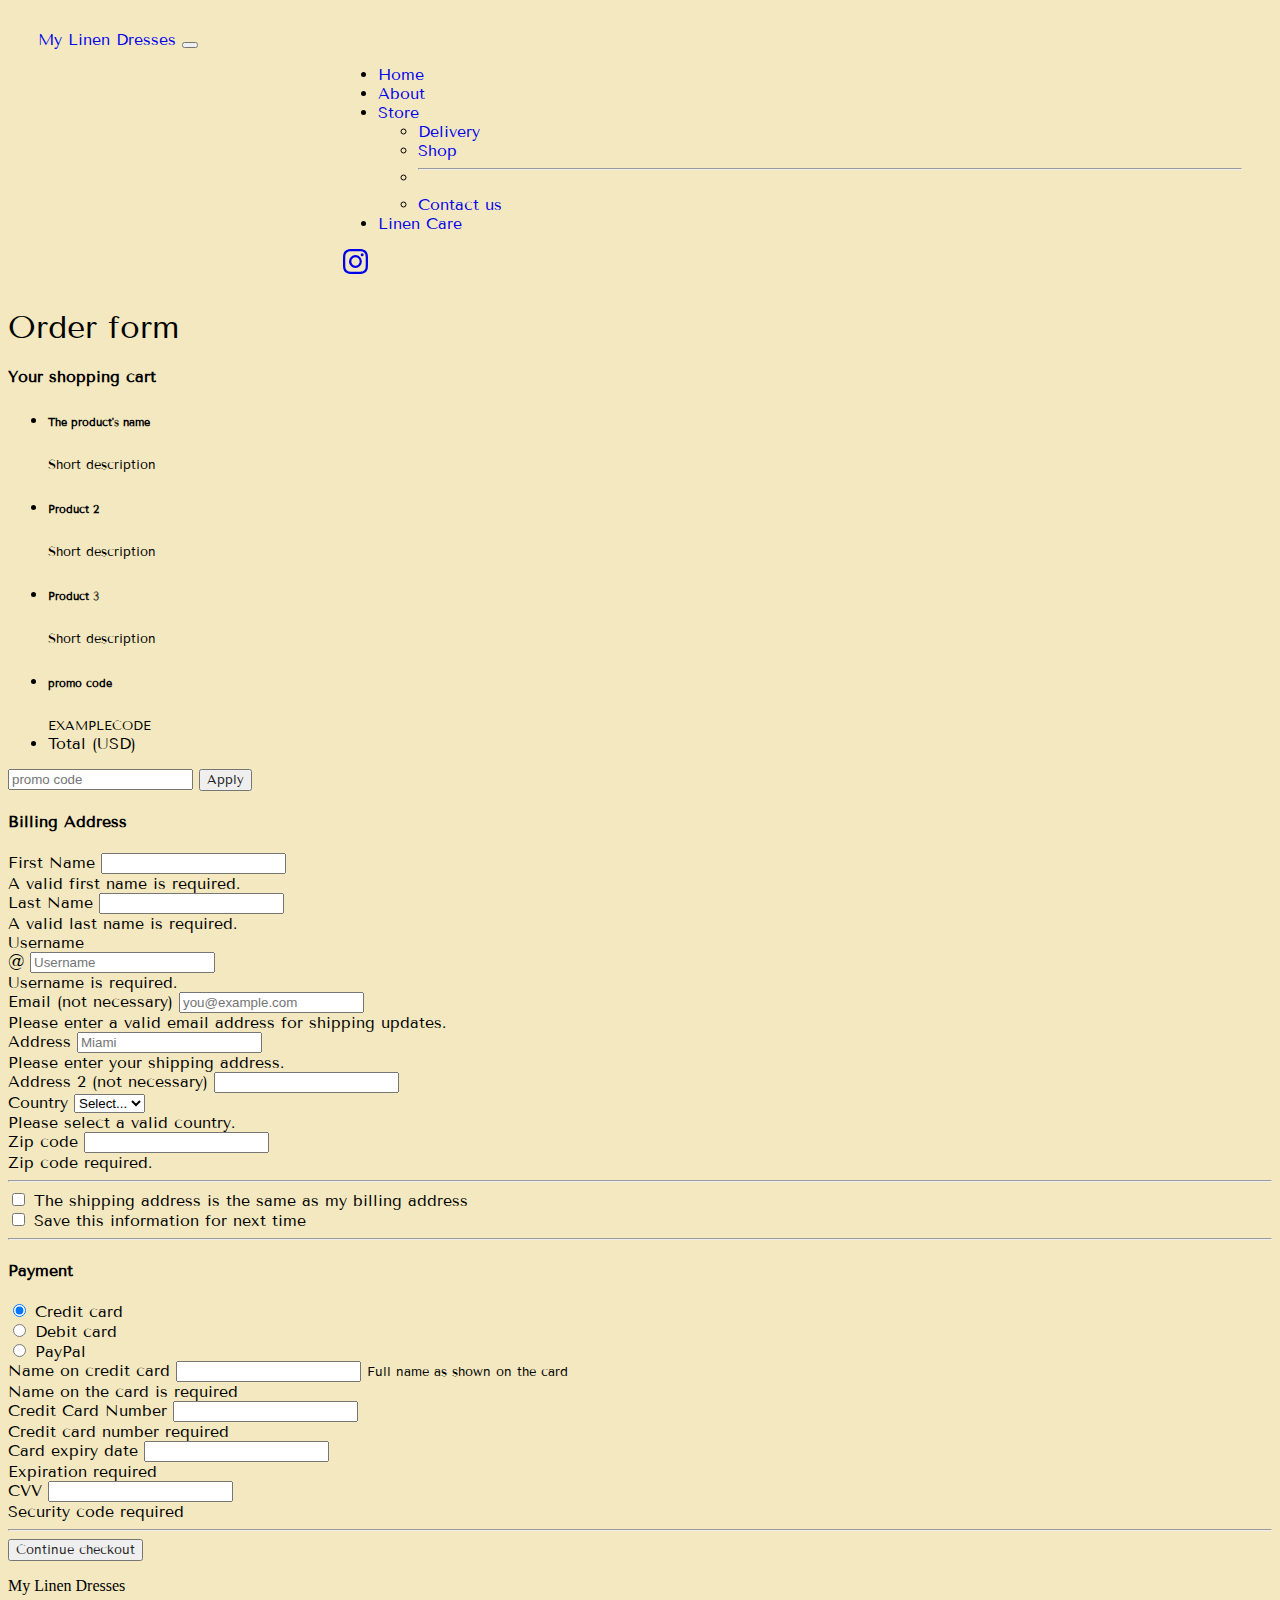
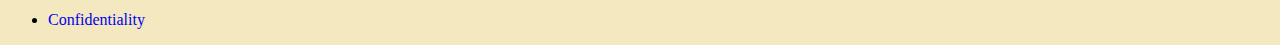
<file: order.html>
<!DOCTYPE html>
<html lang="en">
<head>
    <meta charset="UTF-8">
    <meta http-equiv="X-UA-Compatible" content="IE=edge">
    <meta name="viewport" content="width=device-width, initial-scale=1.0">
    <title>Document</title>
    <link rel="preconnect" href="https://fonts.googleapis.com">
    <link rel="preconnect" href="https://fonts.gstatic.com" crossorigin>
    <link href="https://fonts.googleapis.com/css2?family=Tenor+Sans&display=swap" rel="stylesheet">
    <link href="https://cdn.jsdelivr.net/npm/bootstrap@5.0.2/dist/css/bootstrap.min.css" rel="stylesheet" integrity="sha384-EVSTQN3/azprG1Anm3QDgpJLIm9Nao0Yz1ztcQTwFspd3yD65VohhpuuCOmLASjC" crossorigin="anonymous">
    <script src="https://cdn.jsdelivr.net/npm/bootstrap@5.0.2/dist/js/bootstrap.bundle.min.js" integrity="sha384-MrcW6ZMFYlzcLA8Nl+NtUVF0sA7MsXsP1UyJoMp4YLEuNSfAP+JcXn/tWtIaxVXM" crossorigin="anonymous"></script>
    <link rel="stylesheet" href="style.css">
    
</head>
<body>
    
  <nav class="navbar navbar-expand-lg navbar-light bg-light">
    <div class="container-fluid">
          <a class="navbar-brand text-secondary" href="index.html">My Linen Dresses</a>
          <button class="navbar-toggler" type="button" data-bs-toggle="collapse" data-bs-target="#navbarSupportedContent" aria-controls="navbarSupportedContent" aria-expanded="false" aria-label="Toggle navigation">
            <span class="navbar-toggler-icon"></span>
          </button>
          <div class="collapse navbar-collapse" id="navbarSupportedContent">
            <ul class="navbar-nav me-auto mb-2 mb-lg-0">
              <li class="nav-item" >
                <a class="nav-link active text-secondary" aria-current="page" href="index.html">Home</a>
              </li>
              <li class="nav-item">
                <a class="nav-link active text-secondary" aria-current="page" href="about.html">About</a>
              </li>
              <li class="nav-item dropdown">
                <a class="nav-link dropdown-toggle active text-secondary" href="#" id="navbarDropdown" role="button" data-bs-toggle="dropdown" aria-expanded="false">
                  Store 
                </a>
                <ul class="dropdown-menu" aria-labelledby="navbarDropdown">
                  <li><a class="dropdown-item text-secondary" href="delivery.html">Delivery</a></li>
                  <li><a class="dropdown-item text-secondary" href="shop.html">Shop</a></li>
                  <li><hr class="dropdown-divider text-secondary"></li>
                  <li><a class="dropdown-item text-secondary" href="Mailto:tasha.y@mail.ru" target="_blank ">Contact us</a></li>
                </ul>
              </li>
              <li class="nav-item">
                <a class="nav-link text-secondary" href="care.html">Linen Care</a>
              </li>
            </ul>
            <form class="d-flex">
              <a href="https://www.instagram.com/accounts/login/?force_authentication=1&next=%2Foauth%2Fauthorize%2F%3Fredirect_uri%3Dhttps%253A%252F%252Fbusiness.facebook.com%252Fbusiness%252Finstagram%252Fclaim%252Foauth%252F%26app_id%3D17951132926087090%26response_type%3Dcode%26scope%3Dbasic%26state%3Dq44feh7dDe6HLlwT&platform_app_id=17951132926087090&e_un=bmF0YWxpZWdyb29tZXJfbWlhbWk%3D" target="_blank " >
                <svg xmlns="http://www.w3.org/2000/svg" width="35" height="25" fill="currentColor" class="bi bi-instagram" viewBox="0 0 16 16" >
                  <path d="M8 0C5.829 0 5.556.01 4.703.048 3.85.088 3.269.222 2.76.42a3.917 3.917 0 0 0-1.417.923A3.927 3.927 0 0 0 .42 2.76C.222 3.268.087 3.85.048 4.7.01 5.555 0 5.827 0 8.001c0 2.172.01 2.444.048 3.297.04.852.174 1.433.372 1.942.205.526.478.972.923 1.417.444.445.89.719 1.416.923.51.198 1.09.333 1.942.372C5.555 15.99 5.827 16 8 16s2.444-.01 3.298-.048c.851-.04 1.434-.174 1.943-.372a3.916 3.916 0 0 0 1.416-.923c.445-.445.718-.891.923-1.417.197-.509.332-1.09.372-1.942C15.99 10.445 16 10.173 16 8s-.01-2.445-.048-3.299c-.04-.851-.175-1.433-.372-1.941a3.926 3.926 0 0 0-.923-1.417A3.911 3.911 0 0 0 13.24.42c-.51-.198-1.092-.333-1.943-.372C10.443.01 10.172 0 7.998 0h.003zm-.717 1.442h.718c2.136 0 2.389.007 3.232.046.78.035 1.204.166 1.486.275.373.145.64.319.92.599.28.28.453.546.598.92.11.281.24.705.275 1.485.039.843.047 1.096.047 3.231s-.008 2.389-.047 3.232c-.035.78-.166 1.203-.275 1.485a2.47 2.47 0 0 1-.599.919c-.28.28-.546.453-.92.598-.28.11-.704.24-1.485.276-.843.038-1.096.047-3.232.047s-2.39-.009-3.233-.047c-.78-.036-1.203-.166-1.485-.276a2.478 2.478 0 0 1-.92-.598 2.48 2.48 0 0 1-.6-.92c-.109-.281-.24-.705-.275-1.485-.038-.843-.046-1.096-.046-3.233 0-2.136.008-2.388.046-3.231.036-.78.166-1.204.276-1.486.145-.373.319-.64.599-.92.28-.28.546-.453.92-.598.282-.11.705-.24 1.485-.276.738-.034 1.024-.044 2.515-.045v.002zm4.988 1.328a.96.96 0 1 0 0 1.92.96.96 0 0 0 0-1.92zm-4.27 1.122a4.109 4.109 0 1 0 0 8.217 4.109 4.109 0 0 0 0-8.217zm0 1.441a2.667 2.667 0 1 1 0 5.334 2.667 2.667 0 0 1 0-5.334z"/>
                </svg>
                </a>
            </form>
          </div>
        </div>
      </nav>

    <div class="container">
        <div class="py-5 text-center">
          
          <h1 class="h2">Order form</h1>
          
        </div>
      
        <div class="row g-3">
          <div class="col-md-5 col-lg-4 order-md-last">
            <h4 class="d-flex justify-content-between align-items-center mb-3">
              <span class="text-muted">Your shopping cart</span>
              <span class="badge bg-secondary rounded-pill"></span>
            </h4>
            <ul class="list-group mb-3">
              <li class="list-group-item d-flex justify-content-between lh-sm">
                <div>
                  <h6 class="my-0">The product's name</h6>
                  <small class="text-muted">Short description</small>
                </div>
                <span class="text-muted"></span>
              </li>
              <li class="list-group-item d-flex justify-content-between lh-sm">
                <div>
                  <h6 class="my-0">Product 2</h6>
                  <small class="text-muted">Short description</small>
                </div>
                <span class="text-muted"></span>
              </li>
              <li class="list-group-item d-flex justify-content-between lh-sm">
                <div>
                  <h6 class="my-0">Product 3</h6>
                  <small class="text-muted">Short description</small>
                </div>
                <span class="text-muted"></span>
              </li>
              <li class="list-group-item d-flex justify-content-between bg-light">
                <div class="text-success">
                  <h6 class="my-0">promo code</h6>
                  <small>EXAMPLECODE</small>
                </div>
                <span class="text-success"></span>
              </li>
              <li class="list-group-item d-flex justify-content-between">
                <span>Total (USD)</span>
                <strong></strong>
              </li>
            </ul>
      
            <form class="card p-2">
              <div class="input-group">
                <input type="text" class="form-control" placeholder="promo code">
                <button type="submit" class="btn btn-outline-secondary">Apply</button>
              </div>
            </form>
          </div>
          <div class="col-md-7 col-lg-8">
            <h4 class="mb-3">Billing Address</h4>
            <form class="needs-validation" novalidate="">
              <div class="row g-3">
                <div class="col-sm-6">
                  <label for="firstName" class="form-label">First Name</label>
                  <input type="text" class="form-control" id="firstName" placeholder="" value="" required="">
                  <div class="invalid-feedback">
                    A valid first name is required.
                  </div>
                </div>
      
                <div class="col-sm-6">
                  <label for="lastName" class="form-label">Last Name</label>
                  <input type="text" class="form-control" id="lastName" placeholder="" value="" required="">
                  <div class="invalid-feedback">
                    A valid last name is required.
                  </div>
                </div>
      
                <div class="col-12">
                  <label for="username" class="form-label">Username</label>
                  <div class="input-group">
                    <span class="input-group-text">@</span>
                    <input type="text" class="form-control" id="username" placeholder="Username" required="">
                  <div class="invalid-feedback">
                    Username is required.
                    </div>
                  </div>
                </div>
      
                <div class="col-12">
                  <label for="email" class="form-label">Email <span class="text-muted">(not necessary)</span></label>
                  <input type="email" class="form-control" id="email" placeholder="you@example.com">
                  <div class="invalid-feedback">
                    Please enter a valid email address for shipping updates.
                  </div>
                </div>
      
                <div class="col-12">
                  <label for="address" class="form-label">Address</label>
                  <input type="text" class="form-control" id="address" placeholder="Miami" required="">
                  <div class="invalid-feedback">
                    Please enter your shipping address.
                  </div>
                </div>
      
                <div class="col-12">
                  <label for="address2" class="form-label">Address 2 <span class="text-muted">(not necessary)</span></label>
                  <input type="text" class="form-control" id="address2" placeholder="">
                </div>
      
                <div class="col-md-7">
                  <label for="country" class="form-label">Country</label>
                  <select class="form-select" id="country" required="">
                    <option value="">Select...</option>
                    <option>USA</option>
                    <option>Canada</option>
                  </select>
                  <div class="invalid-feedback">
                    Please select a valid country.
                  </div>
                </div>
                <div class="col-md-7">
                  <label for="zip" class="form-label">Zip code</label>
                  <input type="text" class="form-control" id="zip" placeholder="" required="">
                  <div class="invalid-feedback">
                    Zip code required.
                  </div>
                </div>
              </div>
      
              <hr class="my-4">
      
              <div class="form-check">
                <input type="checkbox" class="form-check-input" id="same-address">
                <label class="form-check-label" for="same-address">The shipping address is the same as my billing address</label>
              </div>
      
              <div class="form-check">
                <input type="checkbox" class="form-check-input" id="save-info">
                <label class="form-check-label" for="save-info">Save this information for next time</label>
              </div>
      
              <hr class="my-4">
      
              <h4 class="mb-3">Payment</h4>
      
              <div class="my-3">
                <div class="form-check">
                  <input id="credit" name="paymentMethod" type="radio" class="form-check-input" checked="" required="">
                  <label class="form-check-label" for="credit">Credit card</label>
                </div>
                <div class="form-check">
                  <input id="debit" name="paymentMethod" type="radio" class="form-check-input" required="">
                  <label class="form-check-label" for="debit">Debit card</label>
                </div>
                <div class="form-check">
                  <input id="paypal" name="paymentMethod" type="radio" class="form-check-input" required="">
                  <label class="form-check-label" for="paypal">PayPal</label>
                </div>
              </div>
      
              <div class="row gy-3">
                <div class="col-md-6">
                  <label for="cc-name" class="form-label">Name on credit card</label>
                  <input type="text" class="form-control" id="cc-name" placeholder="" required="">
                  <small class="text-muted">Full name as shown on the card</small>
                  <div class="invalid-feedback">
                    Name on the card is required
                  </div>
                </div>
      
                <div class="col-md-6">
                  <label for="cc-number" class="form-label">Credit Card Number</label>
                  <input type="text" class="form-control" id="cc-number" placeholder="" required="">
                  <div class="invalid-feedback">
                    Credit card number required
                  </div>
                </div>
      
                <div class="col-md-3">
                  <label for="cc-expiration" class="form-label">Card expiry date</label>
                  <input type="text" class="form-control" id="cc-expiration" placeholder="" required="">
                  <div class="invalid-feedback">
                    Expiration required
                  </div>
                </div>
      
                <div class="col-md-3">
                  <label for="cc-cvv" class="form-label">CVV</label>
                  <input type="text" class="form-control" id="cc-cvv" placeholder="" required="">
                  <div class="invalid-feedback">
                    Security code required
                  </div>
                </div>
              </div>
      
              <hr class="my-4">
      
              <button class="btn btn-outline-secondary btn-lg btn-block" type="submit">Continue checkout</button>
            </form>
          </div>
        </div>
        
        
      
        <footer class="my-5 pt-5 text-muted text-center text-small">
          <p class="mb-1">My Linen Dresses</p>
          <ul class="list-inline">
            <li class="list-inline-item"><a href="#">Confidentiality</a></li>
            
          </ul>
        </footer>
      </div>
      
</body>
</html>
</file>
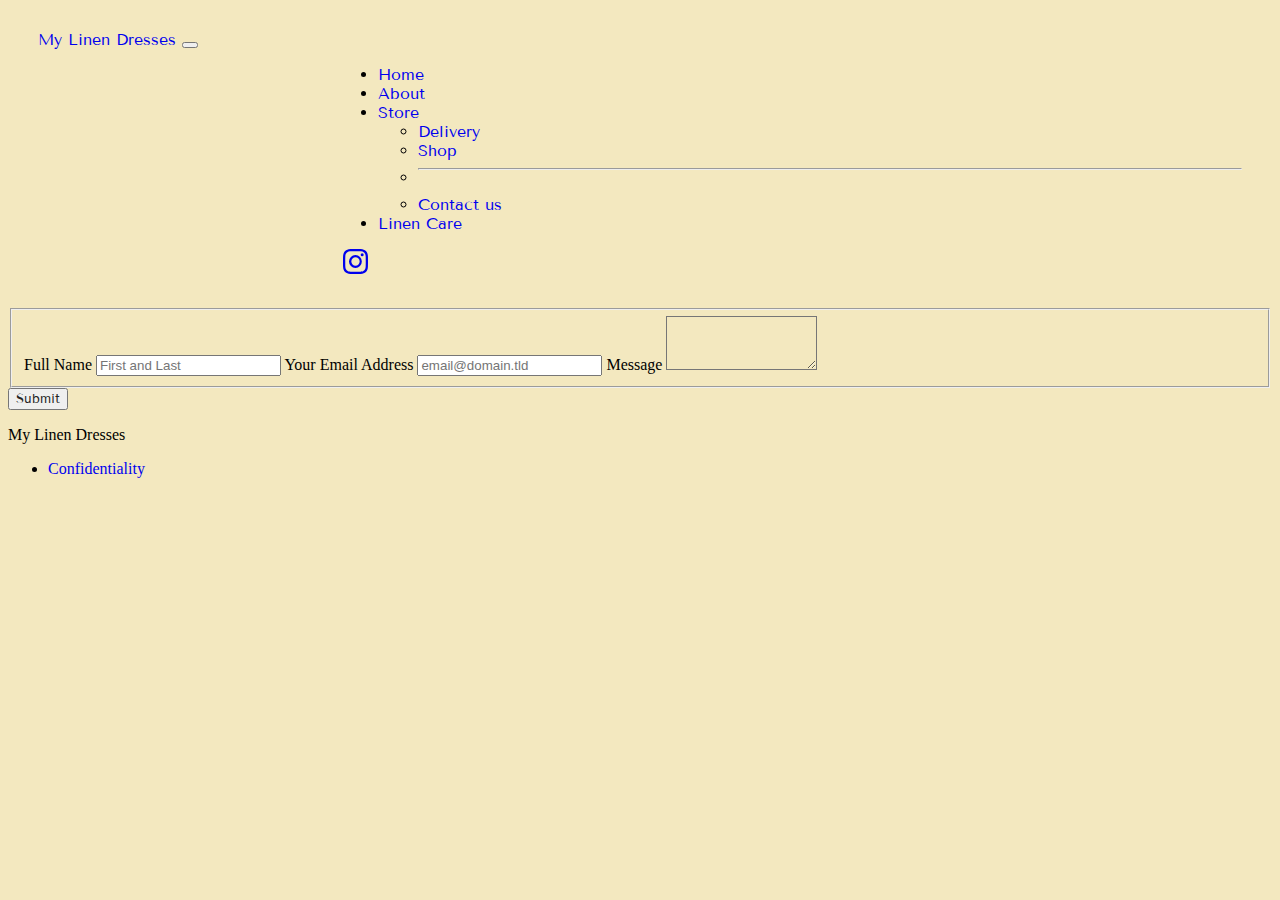
<file: orderForm.html>
<!DOCTYPE html>
<html lang="en">
<head>
    <meta charset="UTF-8">
    <meta http-equiv="X-UA-Compatible" content="IE=edge">
    <meta name="viewport" content="width=device-width, initial-scale=1.0">
    <title>Document</title>
    <link rel="preconnect" href="https://fonts.googleapis.com">
    <link rel="preconnect" href="https://fonts.gstatic.com" crossorigin>
    <link href="https://fonts.googleapis.com/css2?family=Tenor+Sans&display=swap" rel="stylesheet">
    <link href="https://cdn.jsdelivr.net/npm/bootstrap@5.0.2/dist/css/bootstrap.min.css" rel="stylesheet" integrity="sha384-EVSTQN3/azprG1Anm3QDgpJLIm9Nao0Yz1ztcQTwFspd3yD65VohhpuuCOmLASjC" crossorigin="anonymous">
    <script src="https://cdn.jsdelivr.net/npm/bootstrap@5.0.2/dist/js/bootstrap.bundle.min.js" integrity="sha384-MrcW6ZMFYlzcLA8Nl+NtUVF0sA7MsXsP1UyJoMp4YLEuNSfAP+JcXn/tWtIaxVXM" crossorigin="anonymous"></script>
    <link rel="stylesheet" href="style.css">
    
</head>
<body>
    
  <nav class="navbar navbar-expand-lg navbar-light bg-light">
    <div class="container-fluid">
          <a class="navbar-brand text-secondary" href="index.html">My Linen Dresses</a>
          <button class="navbar-toggler" type="button" data-bs-toggle="collapse" data-bs-target="#navbarSupportedContent" aria-controls="navbarSupportedContent" aria-expanded="false" aria-label="Toggle navigation">
            <span class="navbar-toggler-icon"></span>
          </button>
          <div class="collapse navbar-collapse" id="navbarSupportedContent">
            <ul class="navbar-nav me-auto mb-2 mb-lg-0">
              <li class="nav-item" >
                <a class="nav-link active text-secondary" aria-current="page" href="index.html">Home</a>
              </li>
              <li class="nav-item">
                <a class="nav-link active text-secondary" aria-current="page" href="about.html">About</a>
              </li>
              <li class="nav-item dropdown">
                <a class="nav-link dropdown-toggle active text-secondary" href="#" id="navbarDropdown" role="button" data-bs-toggle="dropdown" aria-expanded="false">
                  Store 
                </a>
                <ul class="dropdown-menu" aria-labelledby="navbarDropdown">
                  <li><a class="dropdown-item text-secondary" href="delivery.html">Delivery</a></li>
                  <li><a class="dropdown-item text-secondary" href="shop.html">Shop</a></li>
                  <li><hr class="dropdown-divider text-secondary"></li>
                  <li><a class="dropdown-item text-secondary" href="Mailto:tasha.y@mail.ru" target="_blank ">Contact us</a></li>
                </ul>
              </li>
              <li class="nav-item">
                <a class="nav-link text-secondary" href="care.html">Linen Care</a>
              </li>
            </ul>
            <form class="d-flex">
              <a href="https://www.instagram.com/accounts/login/?force_authentication=1&next=%2Foauth%2Fauthorize%2F%3Fredirect_uri%3Dhttps%253A%252F%252Fbusiness.facebook.com%252Fbusiness%252Finstagram%252Fclaim%252Foauth%252F%26app_id%3D17951132926087090%26response_type%3Dcode%26scope%3Dbasic%26state%3Dq44feh7dDe6HLlwT&platform_app_id=17951132926087090&e_un=bmF0YWxpZWdyb29tZXJfbWlhbWk%3D" target="_blank " >
                <svg xmlns="http://www.w3.org/2000/svg" width="35" height="25" fill="currentColor" class="bi bi-instagram" viewBox="0 0 16 16" >
                  <path d="M8 0C5.829 0 5.556.01 4.703.048 3.85.088 3.269.222 2.76.42a3.917 3.917 0 0 0-1.417.923A3.927 3.927 0 0 0 .42 2.76C.222 3.268.087 3.85.048 4.7.01 5.555 0 5.827 0 8.001c0 2.172.01 2.444.048 3.297.04.852.174 1.433.372 1.942.205.526.478.972.923 1.417.444.445.89.719 1.416.923.51.198 1.09.333 1.942.372C5.555 15.99 5.827 16 8 16s2.444-.01 3.298-.048c.851-.04 1.434-.174 1.943-.372a3.916 3.916 0 0 0 1.416-.923c.445-.445.718-.891.923-1.417.197-.509.332-1.09.372-1.942C15.99 10.445 16 10.173 16 8s-.01-2.445-.048-3.299c-.04-.851-.175-1.433-.372-1.941a3.926 3.926 0 0 0-.923-1.417A3.911 3.911 0 0 0 13.24.42c-.51-.198-1.092-.333-1.943-.372C10.443.01 10.172 0 7.998 0h.003zm-.717 1.442h.718c2.136 0 2.389.007 3.232.046.78.035 1.204.166 1.486.275.373.145.64.319.92.599.28.28.453.546.598.92.11.281.24.705.275 1.485.039.843.047 1.096.047 3.231s-.008 2.389-.047 3.232c-.035.78-.166 1.203-.275 1.485a2.47 2.47 0 0 1-.599.919c-.28.28-.546.453-.92.598-.28.11-.704.24-1.485.276-.843.038-1.096.047-3.232.047s-2.39-.009-3.233-.047c-.78-.036-1.203-.166-1.485-.276a2.478 2.478 0 0 1-.92-.598 2.48 2.48 0 0 1-.6-.92c-.109-.281-.24-.705-.275-1.485-.038-.843-.046-1.096-.046-3.233 0-2.136.008-2.388.046-3.231.036-.78.166-1.204.276-1.486.145-.373.319-.64.599-.92.28-.28.546-.453.92-.598.282-.11.705-.24 1.485-.276.738-.034 1.024-.044 2.515-.045v.002zm4.988 1.328a.96.96 0 1 0 0 1.92.96.96 0 0 0 0-1.92zm-4.27 1.122a4.109 4.109 0 1 0 0 8.217 4.109 4.109 0 0 0 0-8.217zm0 1.441a2.667 2.667 0 1 1 0 5.334 2.667 2.667 0 0 1 0-5.334z"/>
                </svg>
                </a>
            </form>
          </div>
        </div>
      </nav>
      <div class="container col-2 py-5 pb-1 d-flex justify-content-center">
      <form id="fs-frm" name="simple-contact-form" accept-charset="utf-8" action="https://formspree.io/f/xgedkkzp" method="post">
        <fieldset id="fs-frm-inputs">
          <label for="full-name">Full Name</label>
          <input class="mt-2" type="text" name="name" id="full-name" placeholder="First and Last" required="">
          <label for="email-address" class="mt-2">Your Email Address</label>
          <input class="mt-2" type="email" name="_replyto" id="email-address" placeholder="email@domain.tld" required="">
          <label for="message" class="mt-2">Message</label>
          <textarea class="row m-0 mt-2 mb-4 p-4" rows="3" name="message" id="message" placeholder="" required=""></textarea>
          <input type="hidden" name="_subject" id="email-subject" value="Contact Form Submission">
        </fieldset>
        <input class="btn btn-outline-secondary btn-lg btn-block" type="submit" value="Submit">
      </form>
    </div>

      <footer class="my-4 pt-3 text-muted text-center text-small">
        <p class="mb-1">My Linen Dresses</p>
        <ul class="list-inline">
          <li class="list-inline-item"><a href="#">Confidentiality</a></li>
          
        </ul>
      </footer>
    </div>
    
</body>
</html>
</file>
<file: style.css>
body, .card {
    background-color: rgb(243,232,191);
}
.navbar {
margin-top: 30px;
margin-bottom: 30px;
margin-right: 30px;
margin-left: 30px;
font-family: 'Tenor Sans', sans-serif;
font-weight: 500;
}
.collapse {
margin-left: 300px;
}  

main,h5,h1,.row {
    background-color:rgb(243,232,191);
    color:  #423d3d RGB( 66, 61, 61);
    font-family: 'Tenor Sans', sans-serif;
    font-weight: 500;

}
a { 
    text-decoration: none;
}
a:hover img {   
    background-color: yellow; 
    opacity: 0.6;
  }
  .btn {
    font-family: 'Tenor Sans', sans-serif;
    font-weight: 500;
    color: #232323;
}
.footer {
    width: 100%;
    background-color: rgb(203, 209, 231);
}

@media all and (max-width: 500px)
  {
      .container{
          display: flex;
          flex-direction: column;
          height: 100vh;
      }}
@media all and (max-width: 800px)
      {
          .container{
              display: flex;
              flex-direction: column;
              height: 100vh;
              
          }}
</file>
